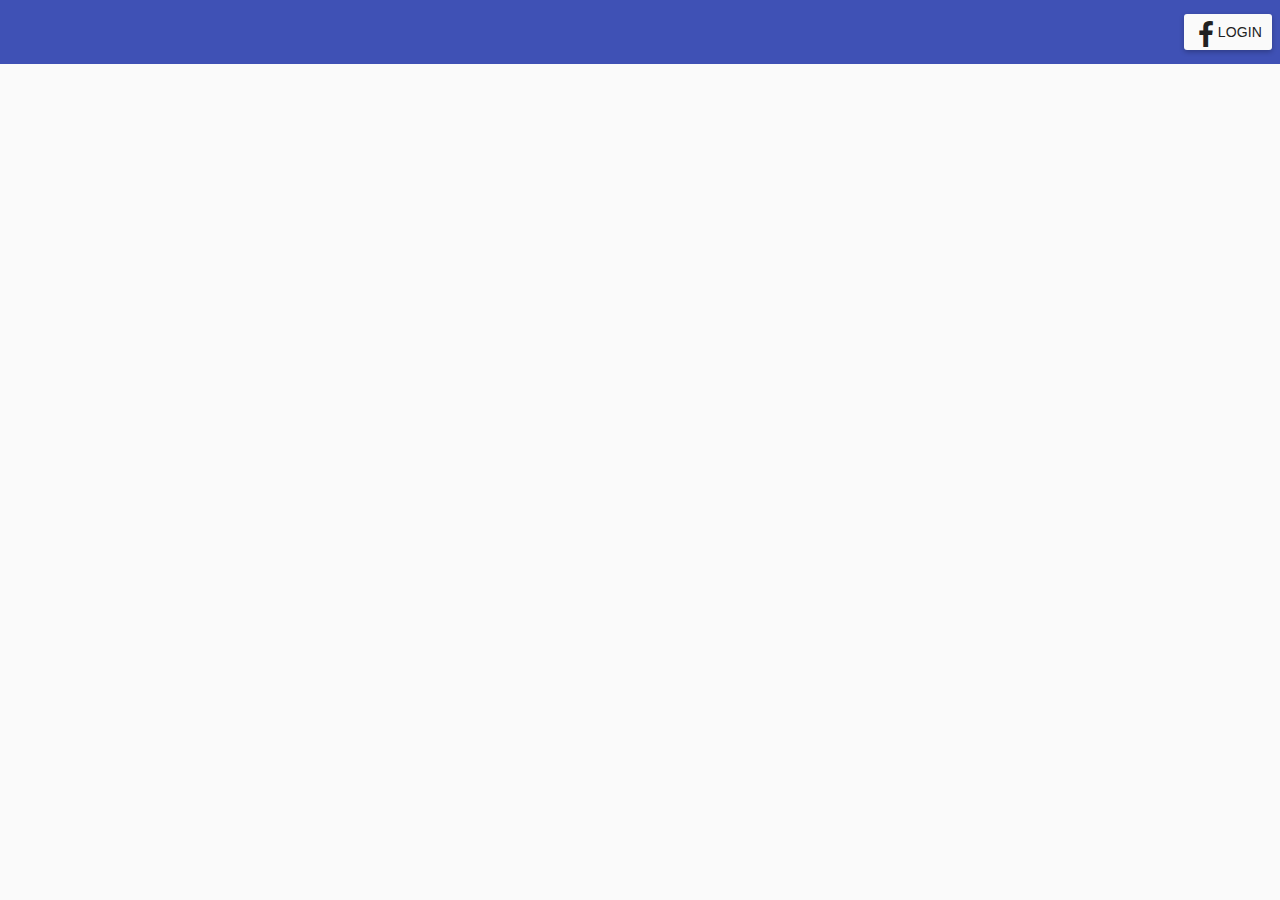
<file: src/main/webapp/index.html>
<!doctype html>
<html ng-app="skillsApp">

    <head>

        <script src="scripts/lib/angular/1.3.16/angular.min.js"></script>
        <script src="scripts/lib/angular/1.3.16/angular-animate.min.js"></script>
        <script src="scripts/lib/angular/1.3.16/angular-cookies.min.js"></script>

        <script src="scripts/lib/angular/1.3.16/angular-route.min.js"></script>
        <script src="scripts/lib/angular/1.3.16/angular-resource.min.js"></script>        
        <script src="scripts/lib/angular/1.3.16/angular-mocks.js"></script>
        <script src="scripts/lib/angular/1.3.16/angular-aria.min.js"></script>

        <script src="scripts/lib/ui-router/angular-ui-router.min.js"></script>
        <script src="scripts/lib/underscore/1.6.0/underscore.js"></script>

        <script src="scripts/directives/ngFacebook.js"></script>

        <script src="scripts/lib/restangular/1.4.0/restangular.min.js"></script>

        <script type="text/javascript" src="scripts/lib/angular-material/1.1.0-rc4/angular-material.js"></script>

        <script src="app.js"></script>

        <script src="scripts/controller/controller.js"></script>
        <script src="scripts/services/services.js"></script>

        <link rel="stylesheet" href="css/font-awesome-4.6.3/css/font-awesome.min.css">
        <link rel="stylesheet" href="css/styles.css">
        <link rel="stylesheet" href="css/animate/animate.css">

        <link rel="stylesheet" href="css/angular-material/1.1.0-rc4/angular-material.css">


    </head>

    <body>

        <div id="fb-root">
        </div>
        <div class="container">
            <div ui-view></div>
        </div>
    </body>

</html>
</file>
<file: src/main/webapp/css/styles.css>
.toolbardemoBasicUsage md-toolbar md-icon.md-default-theme {
    color: white; 
}

.md-whiteframe-z2 {
    background: #fff;
    position: absolute;
    margin-left: auto;
    margin-right: auto;
    left: 0;
    right: 0;
    margin-top: 50px;
    width: 90%;
    height: auto;
    min-height: calc(100% - 85px);
    margin-bottom: 5px;
}

.title-20{
    font-size: 20px !important;
}

@media (max-width : 900px) {
    .md-whiteframe-z2 {
        width: 100%;
        margin-top: 0px;
        margin-bottom: 0px;
    }
}
</file>
